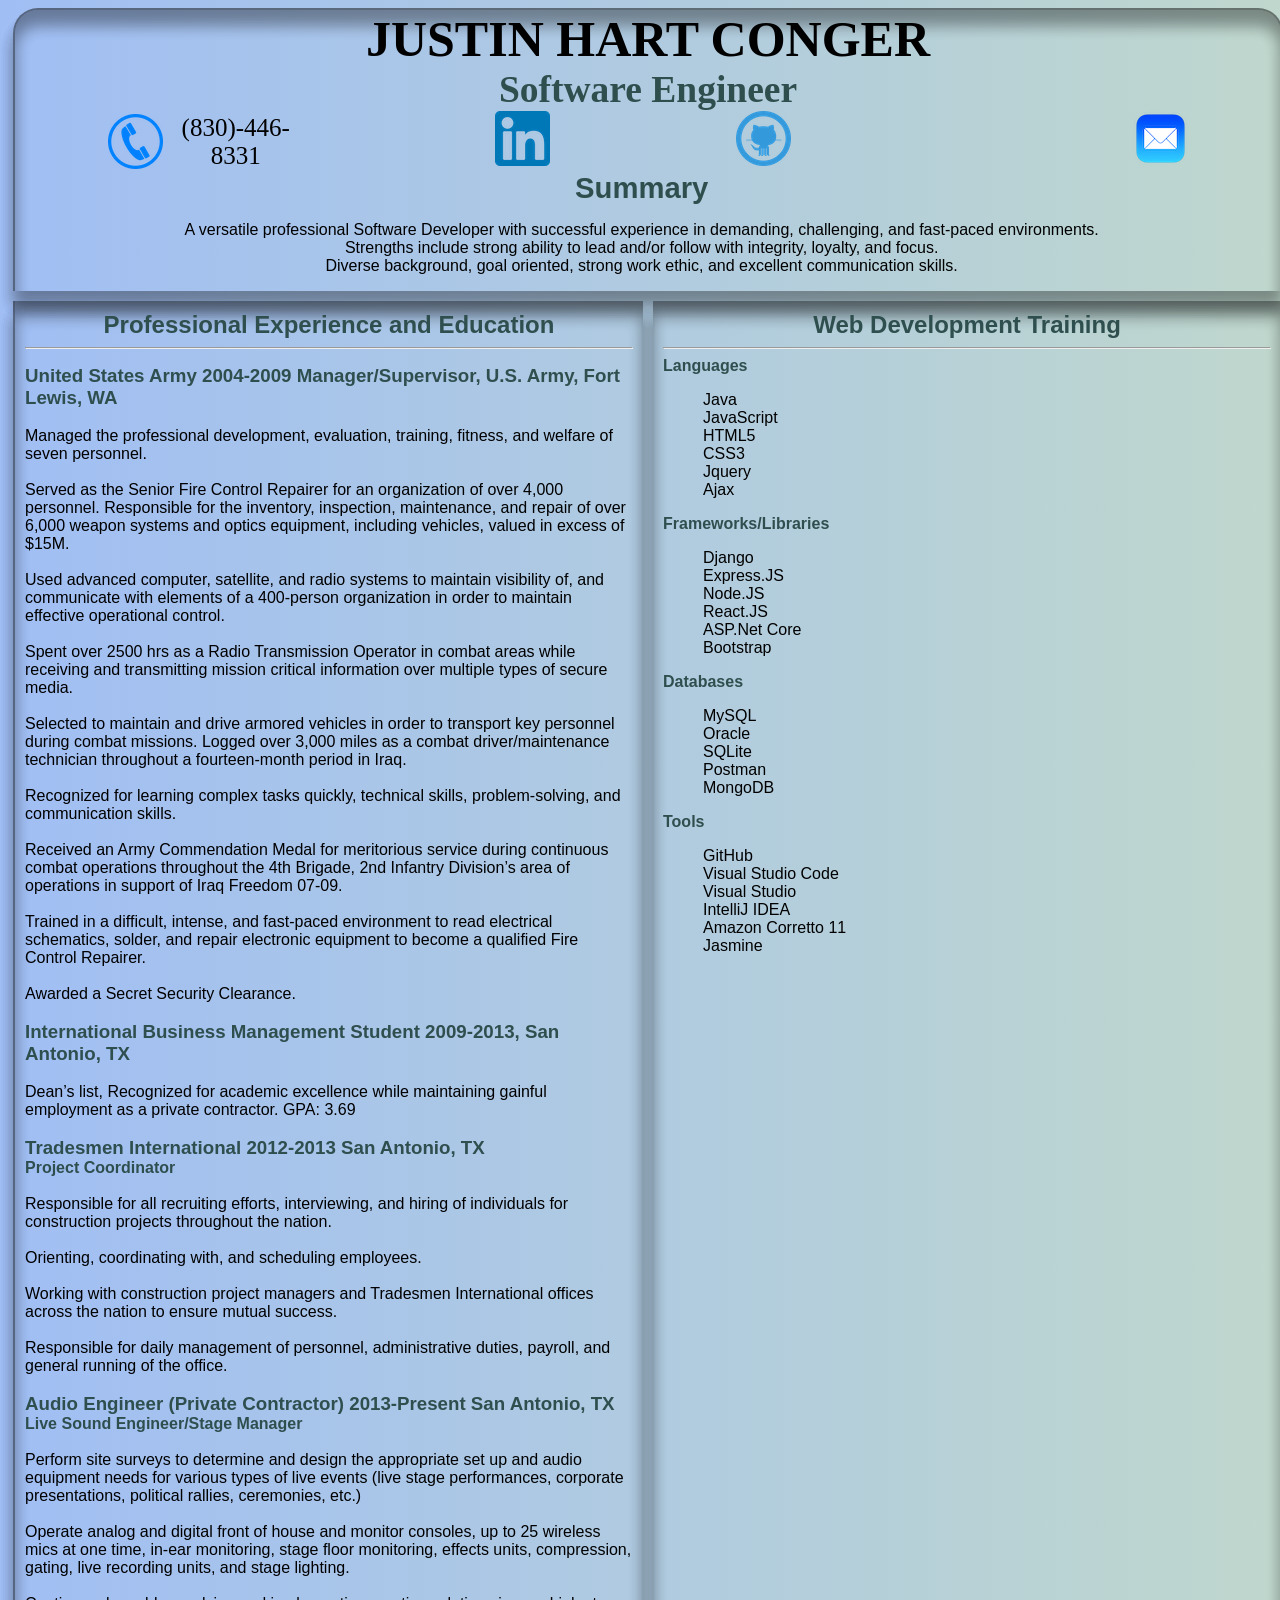
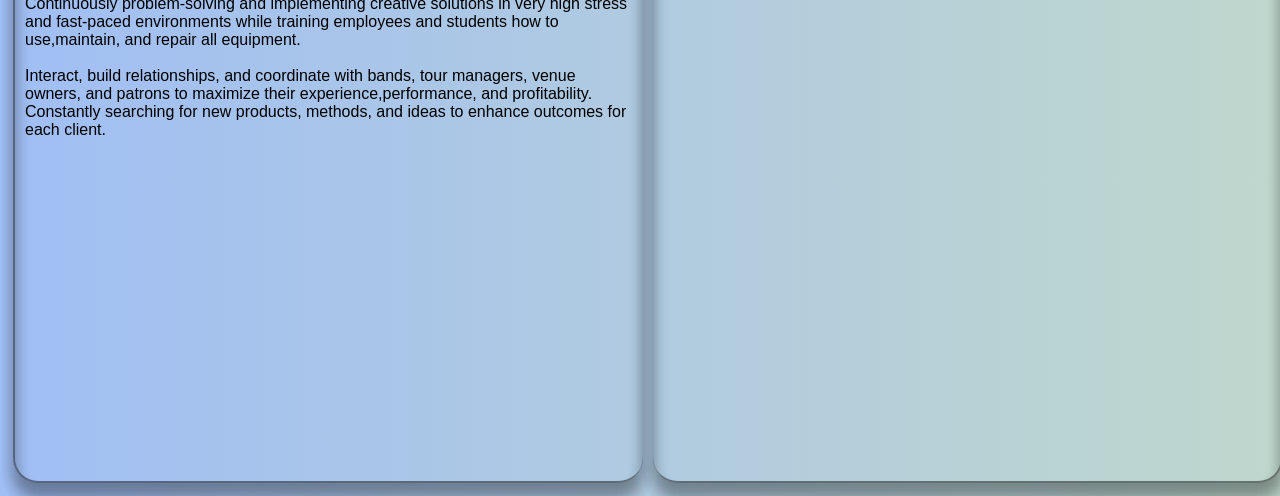
<file: index.html>
<!doctype html>
<html lang="en" xmlns:>
<head>
    <meta charset="UTF-8">
    <meta http-equiv="X-UA-Compatible" content="ie=edge">
    <title>Resume</title>
    <style>
        @import url('https://fonts.googleapis.com/css2?family=Montserrat:wght@100;300&display=swap');
    </style>
    <link rel="stylesheet" href="main.css">
</head>
<body>
    <header id="header">
        <h1>JUSTIN HART CONGER</h1>
        <h2>Software Engineer</h2>
                <div class = contact-info>
                    <a class="item1"> <img src="blue-phone.png">(830)-446-8331</a>
                    <a class="item2" href="https://www.linkedin.com/in/justin-conger-9b5a897b/"><img src="linkedin.png"></a>
                    <a class="item3" href="https://github.com/jhconger"><img src="git-blue.png"></a>
                    <a class="item4" href="mailto: jhconger@gmail.com"><img src="mail.png"></a>
                </div>

        <article id="main">
                <h3>Summary</h3>
                    <p class="summary">A versatile professional Software Developer with successful experience in demanding, challenging, and fast-paced environments.<br>
                       Strengths include strong ability to lead and/or follow with integrity, loyalty, and focus.<br>
                       Diverse background, goal oriented, strong work ethic, and excellent communication skills.</p>
        </article>
    </header>


            <div class="row">
                <div class="column">
                    <h2>Professional Experience and Education</h2>
                    <hr>
                    <p>
                    <h3>United States Army 2004-2009
                        Manager/Supervisor, U.S. Army, Fort Lewis, WA</h3><br>
                        Managed the professional development, evaluation, training, fitness, and welfare of seven personnel.
                    <br><br>
                        Served as the Senior Fire Control Repairer for an organization of over 4,000 personnel. Responsible for the inventory, inspection, maintenance, and repair of over 6,000 weapon systems and optics equipment, including vehicles, valued in excess of $15M.
                    <br><br>
                    Used advanced computer, satellite, and radio systems to maintain visibility of, and communicate with elements of a 400-person organization in order to maintain effective operational control.
                    <br><br>
                        Spent over 2500 hrs as a Radio Transmission Operator in combat areas while receiving and transmitting mission critical information over multiple types of secure media.
                    <br><br>
                        Selected to maintain and drive armored vehicles in order to transport key personnel during combat missions.  Logged over 3,000 miles as a combat driver/maintenance technician throughout a fourteen-month period in Iraq.
                    <br><br>
                        Recognized for learning complex tasks quickly, technical skills, problem-solving, and communication skills.
                    <br><br>
                        Received an Army Commendation Medal for meritorious service during continuous combat operations throughout the 4th Brigade, 2nd Infantry Division’s area of operations in support of Iraq Freedom 07-09.
                    <br><br>
                        Trained in a difficult, intense, and fast-paced environment to read electrical schematics, solder, and repair electronic equipment to become a qualified Fire Control Repairer.
                    <br><br>
                        Awarded a Secret Security Clearance.
                    <br><br>
                    <h3>International Business Management Student 2009-2013, San Antonio, TX</h3><br>
                        Dean’s list, Recognized for academic excellence while maintaining gainful employment as a private contractor.  GPA: 3.69
                    <br><br>
                    <h3>Tradesmen International 2012-2013 San Antonio, TX</h3>
                    <h4>Project Coordinator</h4>
                    <br>
                        Responsible for all recruiting efforts, interviewing, and hiring of individuals for construction projects throughout the nation.
                    <br><br>
                        Orienting, coordinating with, and scheduling employees.
                    <br><br>
                        Working with construction project managers and Tradesmen International offices across the nation to ensure mutual success.
                    <br><br>
                        Responsible for daily management of personnel, administrative duties, payroll, and general running of the office.
                    <br><br>
                    <h3>Audio Engineer (Private Contractor) 2013-Present San Antonio, TX</h3>
                    <h4>Live Sound Engineer/Stage Manager</h4>
                    <br>
                        Perform site surveys to determine and design the appropriate set up and audio equipment needs for various types of live events (live stage performances, corporate presentations, political rallies, ceremonies, etc.)
                    <br><br>
                        Operate analog and digital front of house and monitor consoles, up to 25 wireless mics at one time, in-ear monitoring, stage floor monitoring, effects units, compression, gating, live recording units, and stage lighting.
                    <br><br>
                        Continuously problem-solving and implementing creative solutions in very high stress and fast-paced environments while training employees and students how to use,maintain, and repair all equipment.
                    <br><br>
                        Interact, build relationships, and coordinate with bands, tour managers, venue owners, and patrons to maximize their experience,performance, and profitability.  Constantly searching for new products, methods, and ideas to enhance outcomes for each client.
                </div>

                <div class="column2">
                    <h2>Web Development Training</h2>
                    <hr>
                    <div class="tech-skills">
                        <h4 class="languages">Languages</h4>
                        <ul class="ul1">
                            <li>Java</li>
                            <li>JavaScript</li>
                            <li>HTML5</li>
                            <li>CSS3</li>
                            <li>Jquery</li>
                            <li>Ajax</li>
                        </ul>
                        <h4 class="frameworks">Frameworks/Libraries</h4>
                        <ul class="ul2">
                            <li>Django</li>
                            <li>Express.JS</li>
                            <li>Node.JS</li>
                            <li>React.JS</li>
                            <li>ASP.Net Core</li>
                            <li>Bootstrap</li>
                        </ul>
                        <h4 class="databases">Databases</h4>
                        <ul class="ul3">
                            <li>MySQL</li>
                            <li>Oracle</li>
                            <li>SQLite</li>
                            <li>Postman</li>
                            <li>MongoDB</li>
                        </ul>
                        <h4 class="tools">Tools</h4>
                        <ul class="ul3">
                            <li>GitHub</li>
                            <li>Visual Studio Code</li>
                            <li>Visual Studio</li>
                            <li>IntelliJ IDEA</li>
                            <li>Amazon Corretto 11</li>
                            <li>Jasmine</li>
                        </ul>
                </div>
            </div>
            </div>
</body>

</html>
</file>
<file: main.css>
body {
    font-family: 'Bebas Neue', cursive;
    animation: animateBg 420s linear infinite;
    background-image: linear-gradient(90deg, rgba(100, 149, 237, 0.61), rgba(56, 131, 99, 0.32), rgba(17, 182, 75, 0.64), rgba(0, 128, 255, 0.16), #388363);
    background-size: 400% 100%;
    height: 100%;
    width: 100%;
    border-radius: 25px;
}

@keyframes animateBg {
    0% {
        background-position: 0 0;
    }
    100% {
        background-position: 100% 0;
    }
}

#main {
    width: 99%;
    display: flex;
}

#header {
    grid-template-columns: 200px 75px 75px 75px;
    border-left: 2px solid rgba(14, 15, 15, 0.5);
    border-right: 2px solid rgba(14, 15, 15, 0.5);
    border-top: 2px solid rgba(14, 15, 15, 0.5);
    text-align: center;
    font-size: 25px;
    margin: 5px;
    border-top-right-radius: 25px;
    border-top-left-radius: 25px;
    box-shadow: rgba(0, 0, 0, 0.17) 0 15px 15px 0 inset, rgba(0, 0, 0, 0.15) 0 15px 15px 0 inset, rgba(0, 0, 0, 0.1) 0 15px 15px 0 inset, rgba(0, 0, 0, 0.06) 0 15px 15px, rgba(0, 0, 0, 0.09) 0 15px 15px, rgba(0, 0, 0, 0.09) 0 15px 15px, rgba(0, 0, 0, 0.09) 0 15px 15px, rgba(0, 0, 0, 0.09) 0 15px 15px;
}

h1 {
    margin: 0;
    text-align-last: center;
}

h2 {
    display: flex;
    color: darkslategrey;
    margin: 0;
    justify-content: center;
    align-content: center;
}

h3 {
    display: flex;
    color: darkslategrey;
    margin: 0;
}

h4 {
    display: flex;
    color: darkslategrey;
    align-items: center;
    margin: 0;
    font-size: 16px;
}

.contact-info {
    display: flex;
    justify-content: space-around;
    align-content: center;
    text-align-last: center;
}

.item1 {
    display: flex;
    text-wrap: none;
    width: 200px;
    align-items: center;
}

.item3 {
    padding-right: 155px;
}

article {
    flex-direction: column;
    align-items: center;
    font-family: sans-serif;
}

.row {
    display: flex;
    width: 100%;
    border-radius: 5px;
}

.column {
    flex: 100%;
    padding: 10px;
    height: 110em;
    border-bottom-right-radius: 25px;
    border-bottom-left-radius: 25px;
    border-left: 2px solid rgba(14, 15, 15, 0.5);
    border-bottom: 2px solid rgba(14, 15, 15, 0.5);
    font-family: 'Exo 2', sans-serif;
    text-align: left;
    flex-wrap: wrap;
    content: "";
    margin: 5px;
    box-shadow: rgba(0, 0, 0, 0.17) 0 15px 15px 0 inset, rgba(0, 0, 0, 0.15) 0 15px 15px 0 inset, rgba(0, 0, 0, 0.1) 0 15px 15px 0 inset, rgba(0, 0, 0, 0.06) 0 15px 15px, rgba(0, 0, 0, 0.09) 0 15px 15px, rgba(0, 0, 0, 0.09) 0 15px 15px, rgba(0, 0, 0, 0.09) 0 15px 15px, rgba(0, 0, 0, 0.09) 0 15px 15px;
}

.column2 {
    flex: 100%;
    padding: 10px;
    height: 110em;
    /*background-image: linear-gradient(90deg, rgba(100, 149, 237, 0.61), rgba(56, 131, 99, 0.32), rgba(17, 182, 75, 0.64), rgba(0, 128, 255, 0.16), #388363);*/
    border-bottom-right-radius: 25px;
    border-bottom-left-radius: 25px;
    border-right: 2px solid rgba(14, 15, 15, 0.5);
    border-bottom: 2px solid rgba(14, 15, 15, 0.5);
    font-family: 'Exo 2', sans-serif;
    text-align: left;
    flex-wrap: wrap;
    content: "";
    margin: 5px;
    box-shadow: rgba(0, 0, 0, 0.17) 0 15px 15px 0 inset, rgba(0, 0, 0, 0.15) 0 15px 15px 0 inset, rgba(0, 0, 0, 0.1) 0 15px 15px 0 inset, rgba(0, 0, 0, 0.06) 0 15px 15px, rgba(0, 0, 0, 0.09) 0 15px 15px, rgba(0, 0, 0, 0.09) 0 15px 15px, rgba(0, 0, 0, 0.09) 0 15px 15px, rgba(0, 0, 0, 0.09) 0 15px 15px;
}

.summary {
    font-size: 16px;;
}

ul {
    list-style: none;

}
</file>
